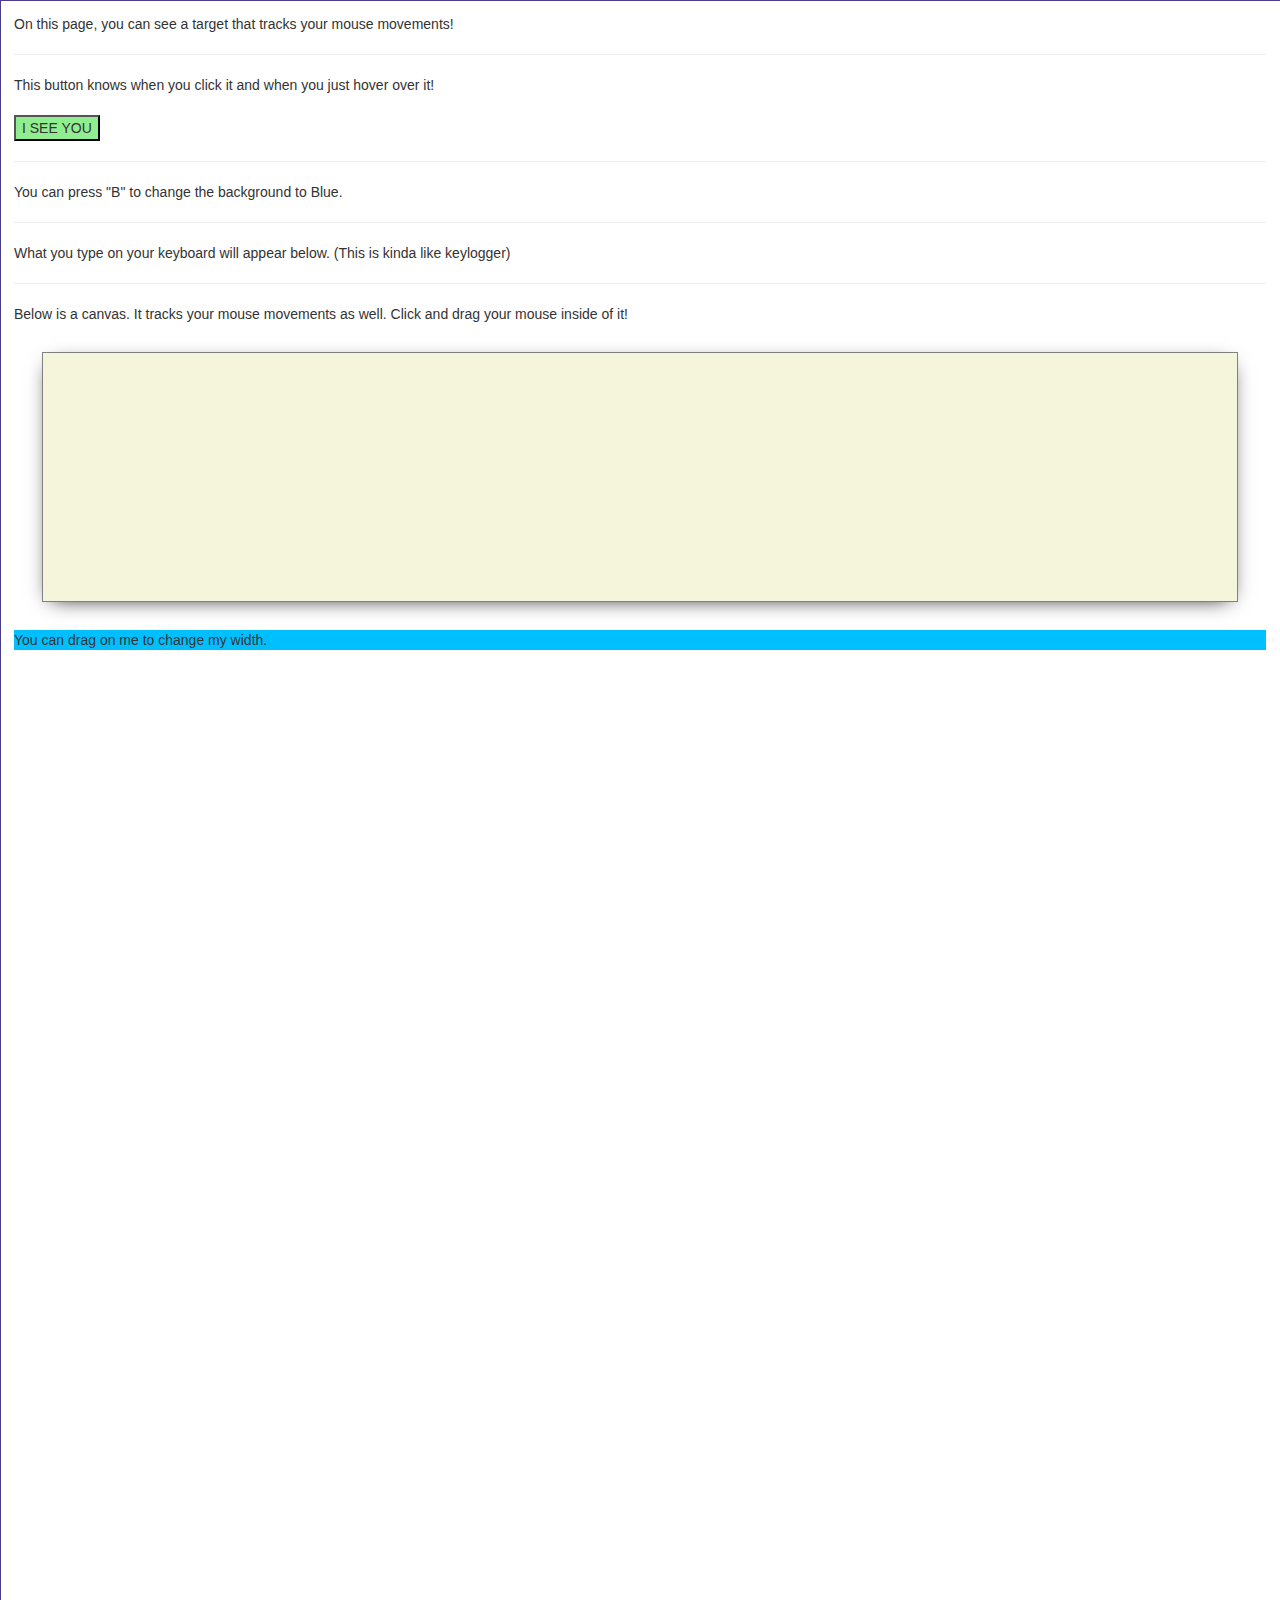
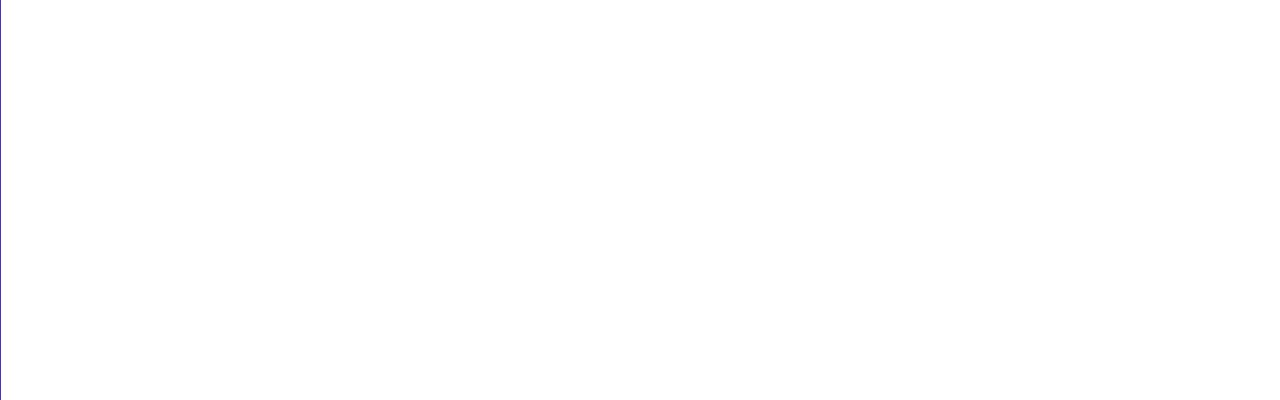
<file: The Internet/YouCanBeTracked!.html>
<!-----------------------------------------------------------------------

Click Run Code or See HTML in new window.

Follow the directions on the website!

------------------------------------------------------------------------>

<html>

<head>
      <link rel="stylesheet" href="https://maxcdn.bootstrapcdn.com/bootstrap/3.3.7/css/bootstrap.min.css" />
      <script src="https://cdnjs.cloudflare.com/ajax/libs/jquery/3.2.1/jquery.min.js"></script>
      <script src="https://maxcdn.bootstrapcdn.com/bootstrap/3.3.7/js/bootstrap.min.js"></script>
      <style>
            body {
                height: 2000px;
            }

            #container {
                padding: 1em;
            }

            button {
                transition-property: box-shadow, width, height;
                transition-duration: .1s, 3s, 5s;
                background-color: lightGreen;
            }
        
            button:hover {
                box-shadow: 0px 0px 1px 0px black;
                background-color:	#ADD8E6;
            }

            #paint-canvas {
                background-color: beige;
                height: 250px;
                border: 1px solid gray;
                margin: 2em;
                box-shadow: 0px 5px 20px -9px black;
            }
        
            .dot {
                position: absolute;
                height: 8px;
                width: 8px;
                border-radius: 50%;
                background: blue;
            }

            #draggable-bar {
                background-color: deepskyblue;
            }
        
            .progress {
                width: 100%;
                position: fixed;
                border-radius: 0px;
                top: 0px;
                height: 3px;
            }

            .progress>div {
                height: 3px;
                background: navy;
                width: 0%;
            }
        
            #mouse-tracker-x,
            #mouse-tracker-y {
                background-color: darkslateblue;
                position: absolute;
                pointer-events: none;
            }
        
            #mouse-tracker-x {
                width: 100%;
                height: 1px;
            }

            #mouse-tracker-y {
                height: 2000px;
                /* body height */
                width: 1px;
            }
  </style>
</head>

<body>
        <div id="mouse-tracker-x"></div>
        <div id="mouse-tracker-y"></div>
        <div id="container">
            On this page, you can see a target that tracks your mouse movements!<hr>
            This button knows when you click it and when you just hover over it!<br><br>
        <button id="my-button">I SEE YOU</button><hr>
        <p>
            You can press "B" to change the background to Blue.
        </p><hr>
        <p>
            What you type on your keyboard will appear below. (This is kinda like keylogger)
        </p>
        <p id="keylogger"></p><hr>
            Below is a canvas. It tracks your mouse movements as well. Click and drag your mouse inside of it!
        <div id="paint-canvas"></div>
        <div id="draggable-bar">
            You can drag on me to change my width.
        </div>
    </div>
</body>

</html>

<script>
    var myButton = document.querySelector("#my-button");
    myButton.addEventListener("contextmenu", function(e) {
        e.preventDefault();    
        myButton.innerHTML = "Ohh, clicking with the right button, huh?";
    });
    myButton.addEventListener("click", function(event) {
        var clicked = event.button;
        if(clicked == 0) {
            myButton.innerHTML = "I see you clicked with left mouse button. Pfft.. so ordinary";
        }; 
    });

    document.body.style.transition = "1s";
    document.body.style.transitionProperty = "background-color";

    addEventListener("keydown", e => {
        if (e.keyCode == 66) {
            document.body.style.background = "linear-gradient(to top, darkblue, blue)";
            document.body.style.backgroundColor = "rgba(1,1,1,0)";
        }
    });
    addEventListener("keyup", e => {
        if (e.keyCode == 66) {
            document.body.style.background = "";
            document.body.style.backgroundColor = "rgba(255,255,255,1)";
        }
    });

    var keylogger = document.querySelector("#keylogger");
    addEventListener("keypress", e => {
        // only responds on character keys
        console.log(String.fromCharCode(e.keyCode), "is a character.");
        keylogger.innerHTML += String.fromCharCode(e.keyCode);
    });

    var paintCanvas = document.querySelector("#paint-canvas");

    paintCanvas.addEventListener("mousedown", e => {
        e.preventDefault();
        paintCanvas.addEventListener("mousemove", handlePaintCanvas);
    });
    
    paintCanvas.addEventListener("mouseup", e => {
        paintCanvas.removeEventListener("mousemove", handlePaintCanvas);
    });

    paintCanvas.addEventListener("touchstart", e => {
        e.preventDefault();
        paintCanvas.addEventListener("touchmove", handlePaintCanvasTouch);
    });
    
    paintCanvas.addEventListener("touchend", e => {
        paintCanvas.removeEventListener("touchmove", handlePaintCanvasTouch);
    });

    function handlePaintCanvas(e) {
        var dot = document.createElement("div");
        dot.className = "dot";
        dot.style.left = e.pageX - 4 + "px";
        dot.style.top = e.pageY - 4 + "px";
        paintCanvas.appendChild(dot);
    }
    
    function handlePaintCanvasTouch(e) {
        var dot = document.createElement("div");
        var t = e.changedTouches[0];
        console.log("x:", t.pageX);
        console.log("y:", t.pageY);
        dot.className = "dot";
        dot.style.left = t.pageX - 4 + "px";
        dot.style.top = t.pageY - 4 + "px";
        paintCanvas.appendChild(dot);
    }

    var draggableBar = document.querySelector("#draggable-bar");
    var isDragging = false;
    draggableBar.addEventListener("mousedown", function(e) {
        e.preventDefault();
        addEventListener("mousemove", handleBarDrag);
        isDragging = true;
    });
    
    addEventListener("mouseup", function(e) {
        e.preventDefault();
        if (isDragging) {
            removeEventListener("mousemove", handleBarDrag);
            isDragging = false;
        }
    });
    
    function handleBarDrag(e) {
        var newWidth = e.clientX;
        draggableBar.style.width = newWidth + "px";
    }

    var mouseTrackerX = document.querySelector("#mouse-tracker-x");
    var mouseTrackerY = document.querySelector("#mouse-tracker-y");
    function handleMouseTracker(event) {
        mouseTrackerX.style.top = event.pageY;
        mouseTrackerY.style.left = event.pageX;
    }
    
    window.addEventListener("mousemove", handleMouseTracker);

</script>
</body>

</html>
</file>
